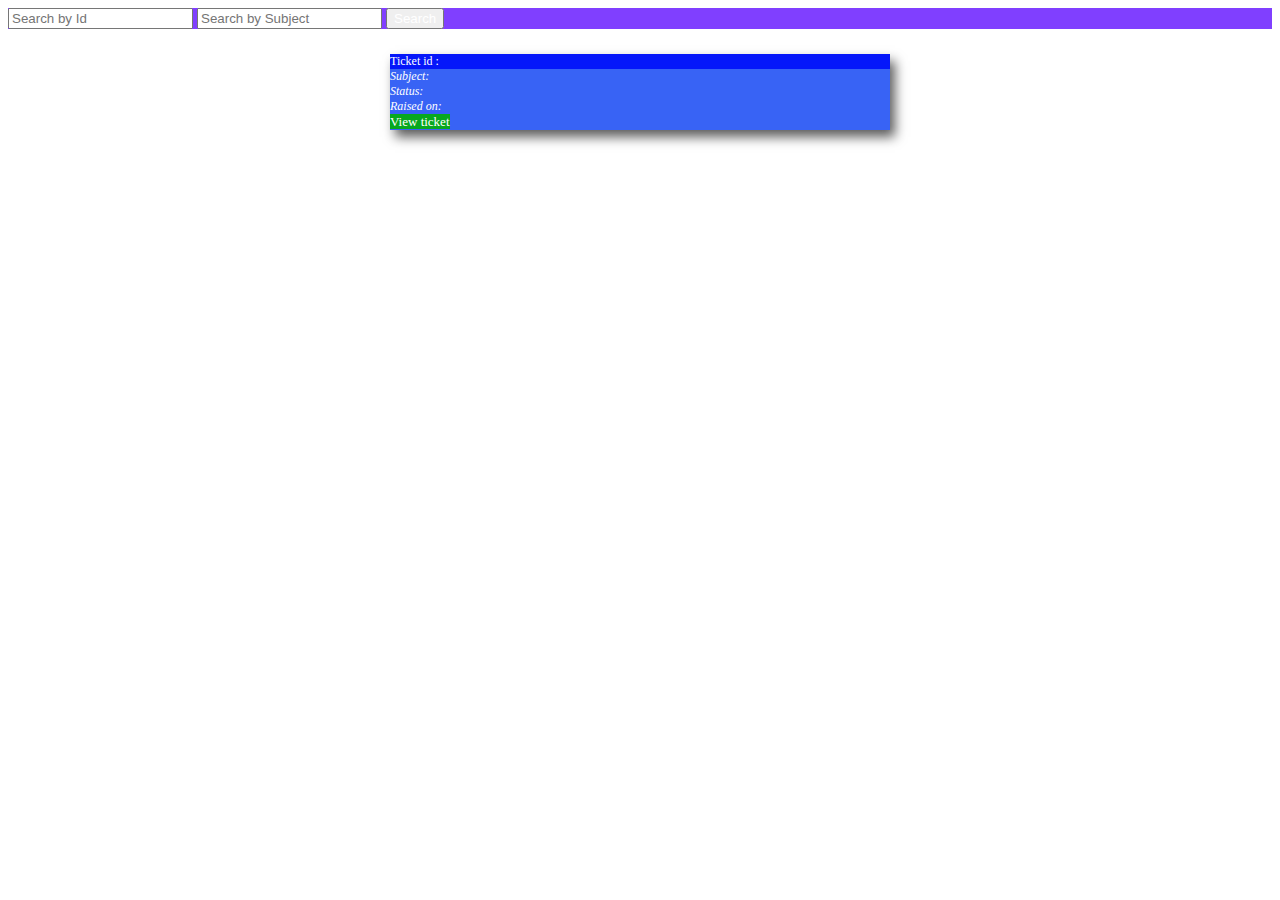
<file: TicketManager/src/main/resources/templates/Admin/SearchTicket.html>
<!doctype html>
<html xmlns:th="http://www.thymeleaf.org" xmlns:layout="http://www.ultraq.net.nz/thymeleaf/layout"
      layout:decorate="Admin/AdminPage">
<head>
    <meta charset="utf-8">
    <meta name="viewport" content="width=device-width, initial-scale=1">
    <title>Search Ticket</title>
    <link href="https://cdn.jsdelivr.net/npm/bootstrap@5.3.2/dist/css/bootstrap.min.css" rel="stylesheet" integrity="sha384-T3c6CoIi6uLrA9TneNEoa7RxnatzjcDSCmG1MXxSR1GAsXEV/Dwwykc2MPK8M2HN" crossorigin="anonymous">
   
</head>
<body>

<div layout:fragment="content" style="display: flex; flex-direction: column;">
 
  
<div class="d-flex justify-content-center" style="background-color:#803FFF;">      
 <nav class="navbar ">
  <div class="container-fluid">
    <form class="d-flex" role="search" id="search-input-form" method="post" onsubmit=" return validate()" th:action="@{/Admin/Searchticket-containing(userid=${adminData.adminId})}">
      <input class="form-control form-controlsm me-2" id="inputId" type="search" placeholder="Search by Id" name="searchValueId"aria-label="Search">
      <input class="form-control form-control-sm me-2" id="inputSubj" type="search" placeholder="Search by Subject" name="searchValueSubj"aria-label="Search">
      <button class="btn btn-outline-info" type="submit" style="color:white;">Search</button>
    </form>
  </div>
</nav>
</div>

<div style="align-self: center;">
<div class="card" th:each = "ticket : ${ticket}" style="width:500px; margin:25px; box-shadow:5px 7px 11px 0px rgb(93, 93, 93); font-size: 12px; font-weight: 500; color:white;">
    <div class="card-header" style="background-color:rgb(5, 23, 250);">
      Ticket id : <span th:text = "${ticket.ticketId}"></span>
    </div>
    <div class="card-body" style="background-color:rgb(56, 99, 245);">
       <i>Subject:</i> <span th:text = "${ticket.subject}"></span>
       <br>
       <i>Status:</i> <span th:text = "${ticket.ticketStatus}"></span>
       <br>
       <i>Raised on:</i> <span th:text = "${ticket.time}"></span>
       <br>
       <a th:href="@{/Admin/view-full-ticket(ticketId=${ticket.ticketId},userid=${adminData.adminId})}" class="btn position-absolute bottom-0 end-0" style="margin: 0px 10px 15px 0px; font-size: 13px; background-color:#07a81f; color:white;" onclick="demoFunc()">View ticket</a>
    </div>
</div>

</div>

<script>

  function validate() {
	  var Id = document.getElementById('inputId').value;
	  var Subj = document.getElementById('inputSubj').value;
	
	  if(Id == "" && Subj == ""){
		  alert("Please enter a keyword");
		  return false;
	  }
   }

</script>

</div>

<script src="https://cdn.jsdelivr.net/npm/bootstrap@5.3.2/dist/js/bootstrap.bundle.min.js" integrity="sha384-C6RzsynM9kWDrMNeT87bh95OGNyZPhcTNXj1NW7RuBCsyN/o0jlpcV8Qyq46cDfL" crossorigin="anonymous"></script>
</body>
</html>
</file>
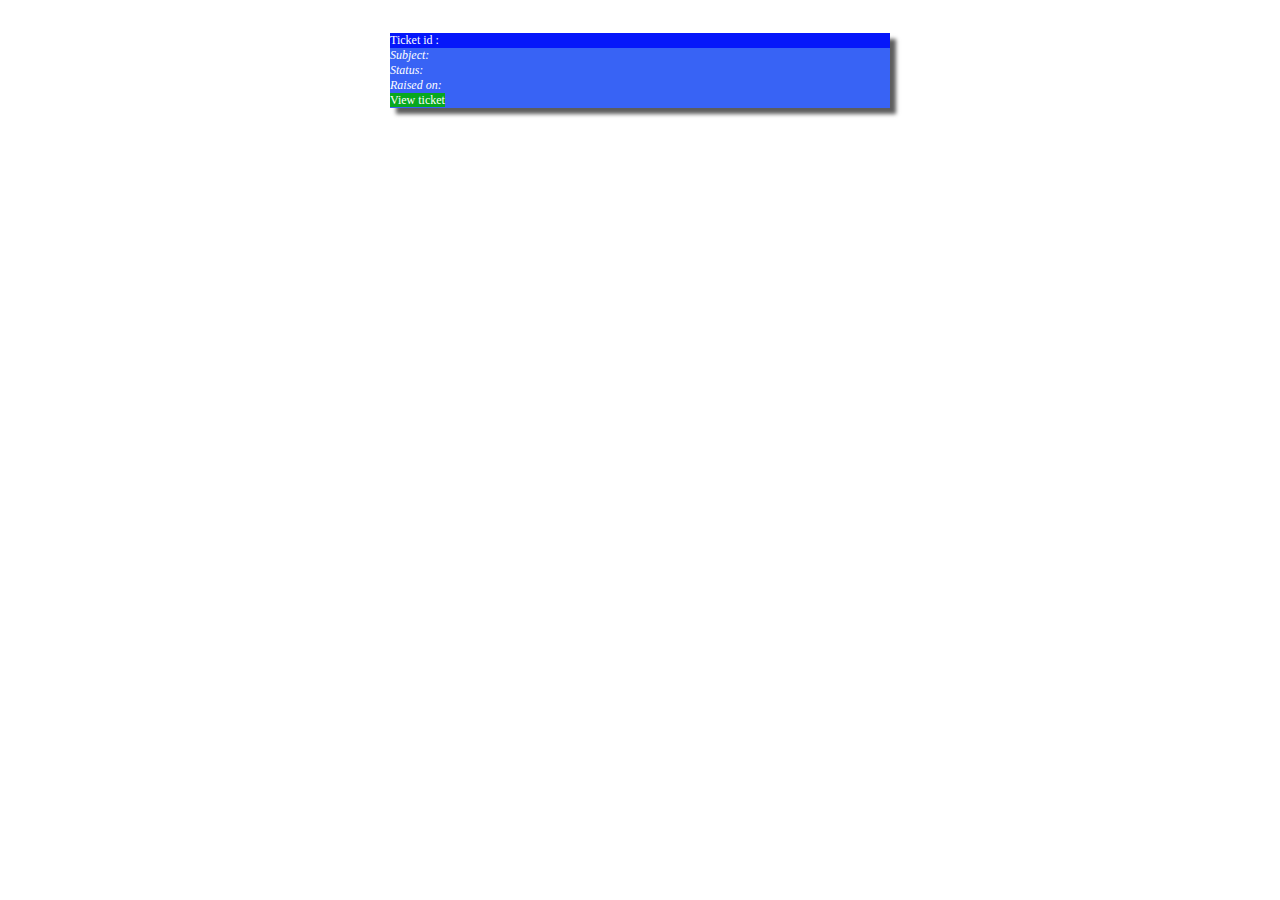
<file: TicketManager/src/main/resources/templates/Employee/ShowTickets.html>
<!DOCTYPE html>
<html xmlns:th="http://www.thymeleaf.org" xmlns:layout="http://www.ultraq.net.nz/thymeleaf/layout"
      layout:decorate="Employee/EmployeePage">
<head>
<meta charset="utf-8">
<meta name="viewport" content="width=device-width, initial-scale=1">
<title>My tickets</title>
<link href="https://cdn.jsdelivr.net/npm/bootstrap@5.3.1/dist/css/bootstrap.min.css" rel="stylesheet" integrity="sha384-4bw+/aepP/YC94hEpVNVgiZdgIC5+VKNBQNGCHeKRQN+PtmoHDEXuppvnDJzQIu9" crossorigin="anonymous">
</head>
<body>
    
 <div layout:fragment="content" id="main-ticket-container" style="display:grid; justify-content:center;">  
  <div class="card" th:each = "ticket : ${tickets}" style=" width:500px; margin:25px; box-shadow:6px 6px 4px rgb(93, 93, 93); font-size: 12px; color:white;">
    <div class="card-header" style="background-color:rgb(5, 23, 250);">
      Ticket id : <span th:text = "${ticket.ticketId}"></span>
    </div>
    <div class="card-body"  style="background-color:rgb(56, 99, 245);">
       <i>Subject:</i> <span th:text = "${ticket.subject}"></span>
       <br>
       <i>Status:</i> <span th:text = "${ticket.ticketStatus}"></span>
       <br>
       <i>Raised on:</i> <span th:text = "${ticket.time}"></span>
       <br>
       <a th:href="@{/view-full-ticket(ticketId=${ticket.ticketId},createrId=${ticket.createrId})}" class="btn btn-primary position-absolute bottom-0 end-0" style="margin: 0px 10px 15px 0px; font-size: 12px; background-color: #07a81f;" onclick="demoFunc()">View ticket</a>
    </div>
  </div>
 </div>
	
</body>

</html>
</file>
